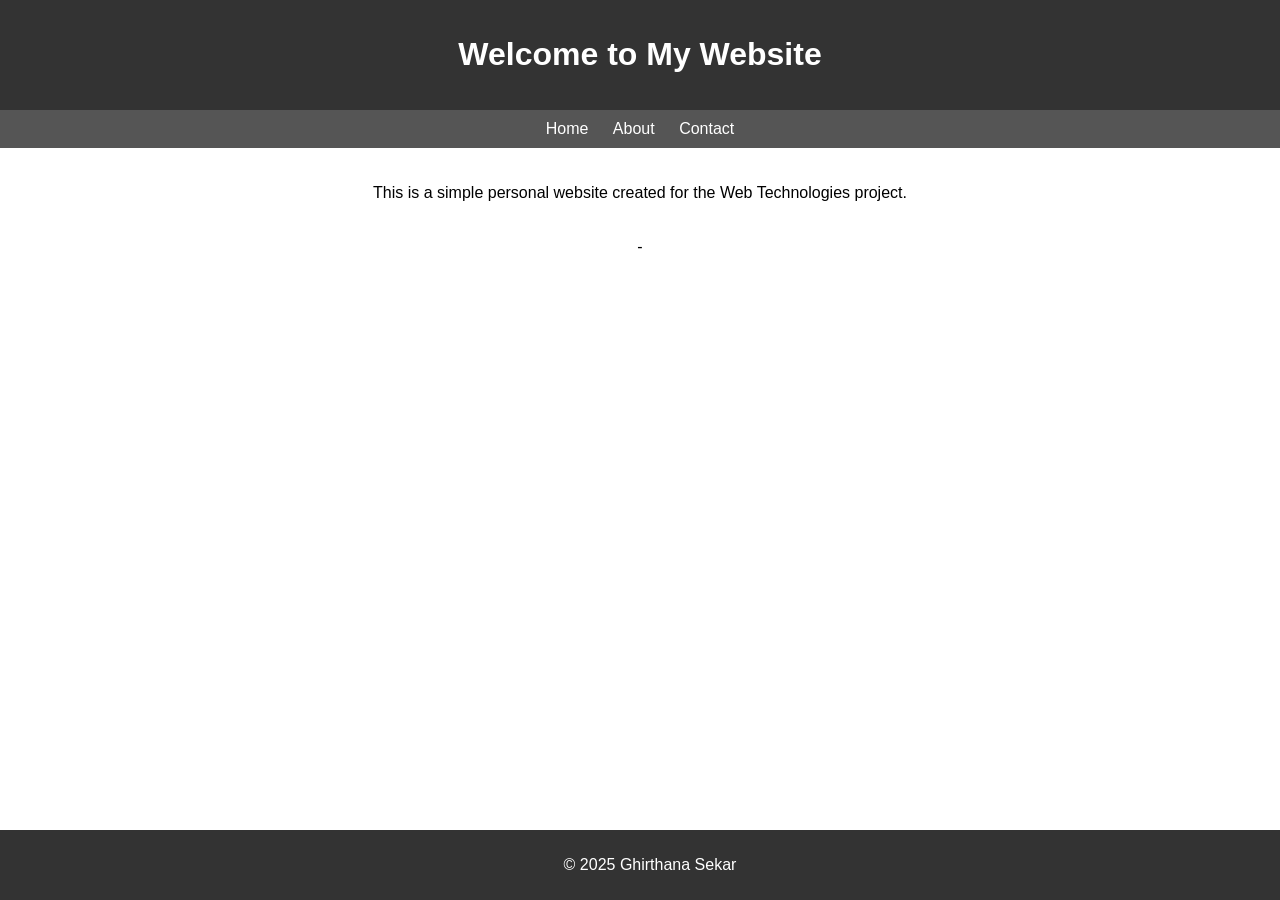
<file: index.html>
<!DOCTYPE html>
<html>
<head>
    <title>Home</title>
    <link rel="stylesheet" href="style.css">
</head>
<body>

<header>
    <h1>Welcome to My Website</h1>
</header>

<nav>
    <a href="index.html">Home</a>
    <a href="about.html">About</a>
    <a href="contact.html">Contact</a>
</nav>

<section>
    <p>This is a simple personal website created for the Web Technologies project.</p>
</section>

<footer>
    <p>© 2025 Ghirthana Sekar</p>
</footer>

</body>
</html>
-
</file>
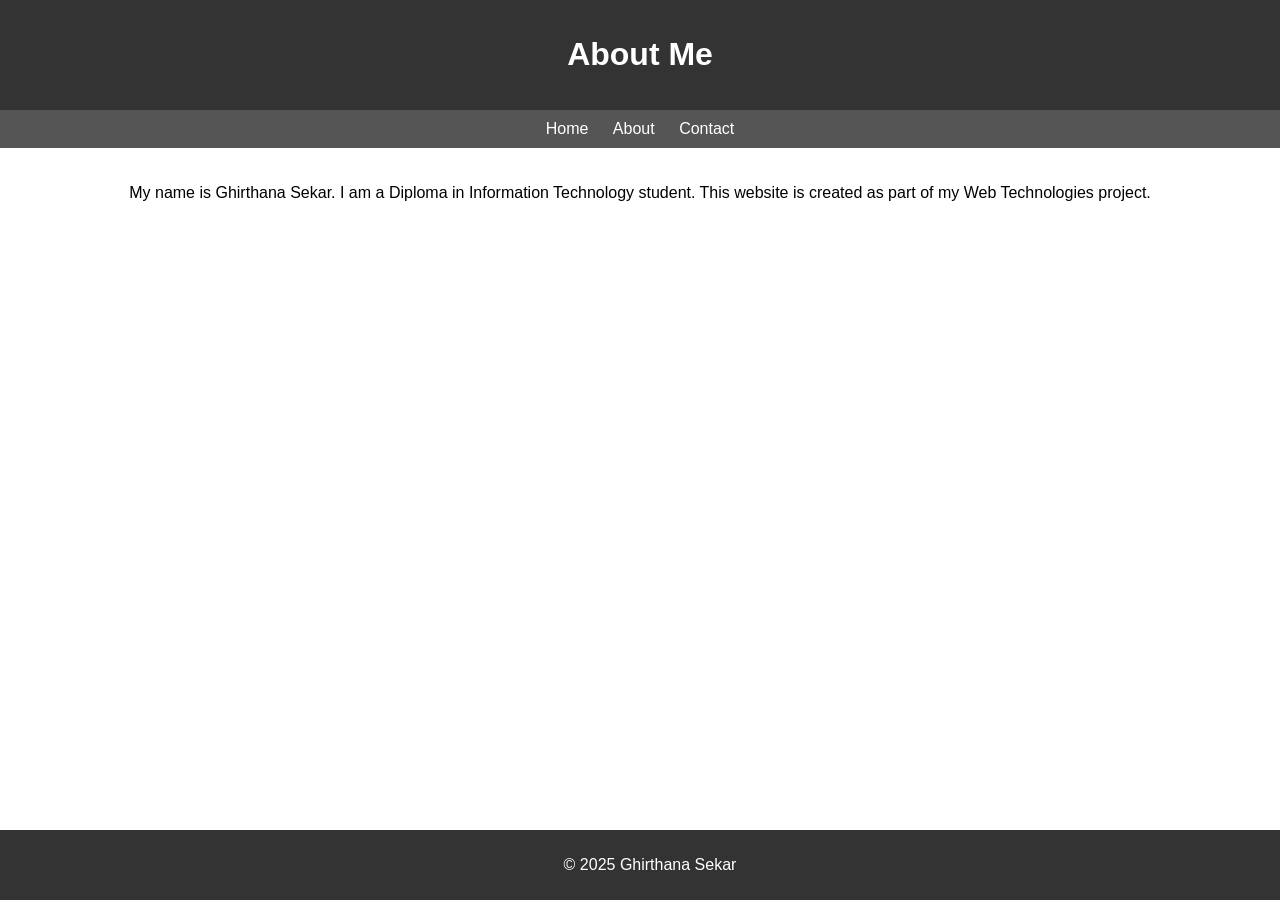
<file: about.html>
<!DOCTYPE html>
<html>
<head>
    <title>About</title>
    <link rel="stylesheet" href="style.css">
</head>
<body>

<header>
    <h1>About Me</h1>
</header>

<nav>
    <a href="index.html">Home</a>
    <a href="about.html">About</a>
    <a href="contact.html">Contact</a>
</nav>

<section>
    <p>My name is Ghirthana Sekar. I am a Diploma in Information Technology student. This website is created as part of my Web Technologies project.</p>
</section>

<footer>
    <p>© 2025 Ghirthana Sekar</p>
</footer>

</body>
</html>
</file>
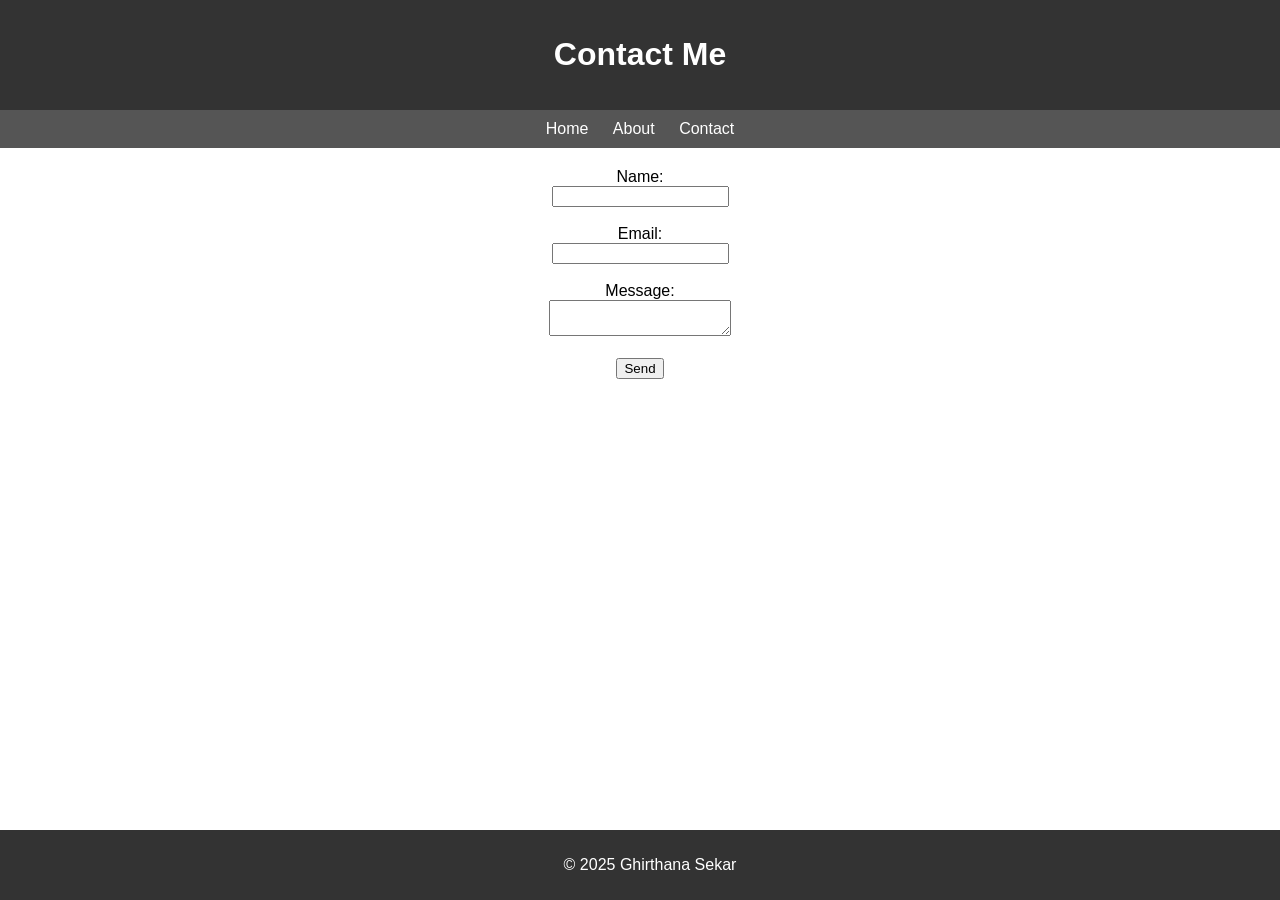
<file: contact.html>
<!DOCTYPE html>
<html>
<head>
    <title>Contact</title>
    <link rel="stylesheet" href="style.css">
</head>
<body>

<header>
    <h1>Contact Me</h1>
</header>

<nav>
    <a href="index.html">Home</a>
    <a href="about.html">About</a>
    <a href="contact.html">Contact</a>
</nav>

<section>
    <form>
        <label>Name:</label><br>
        <input type="text"><br><br>

        <label>Email:</label><br>
        <input type="email"><br><br>

        <label>Message:</label><br>
        <textarea></textarea><br><br>

        <input type="submit" value="Send">
    </form>
</section>

<footer>
    <p>© 2025 Ghirthana Sekar</p>
</footer>

</body>
</html>
</file>
<file: style.css>
body {
    font-family: Arial;
    margin: 0;
    padding: 0;
    text-align: center;
}

header {
    background-color: #333;
    color: white;
    padding: 15px;
}

nav {
    background-color: #555;
    padding: 10px;
}

nav a {
    color: white;
    margin: 10px;
    text-decoration: none;
}

section {
    padding: 20px;
}

footer {
    background-color: #333;
    color: white;
    padding: 10px;
    position: fixed;
    bottom: 0;
    width: 100%;
}
</file>
